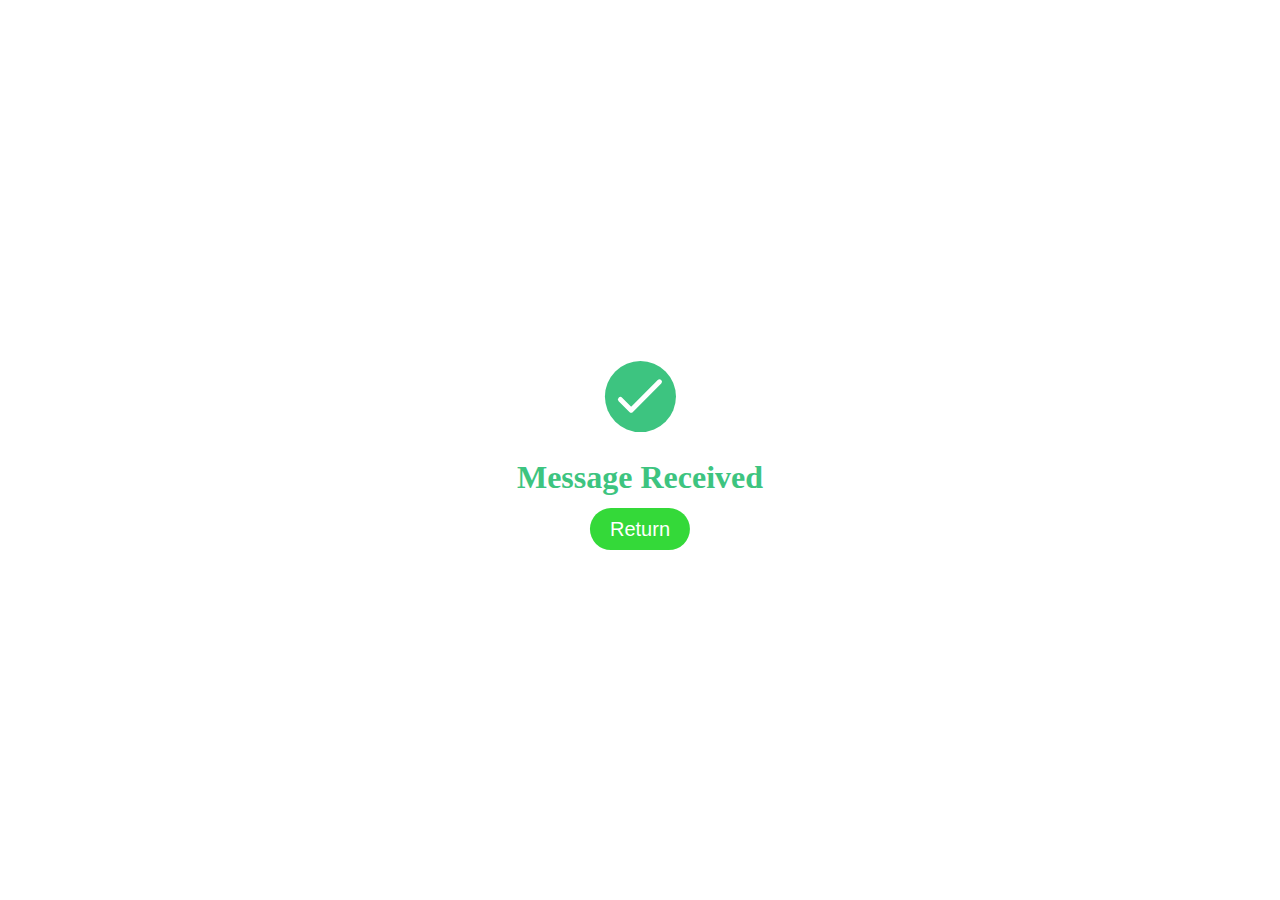
<file: system/templates/sent.html>
<!DOCTYPE html>
<html lang="en">
<head>
    <meta charset="UTF-8">
    <meta name="viewport" content="width=device-width, initial-scale=1.0">
    <title>Successful</title>
    <style>
        .success-message {
	 text-align: center;
	 max-width: 500px;
	 position: absolute;
	 top: 50%;
	 left: 50%;
	 transform: translate(-50%, -50%);
}
 .success-message__icon {
	 max-width: 75px;
}
 .success-message__title {
	 color: #3dc480;
	 transform: translateY(25px);
	 opacity: 0;
	 transition: all 200ms ease;
}
 .active .success-message__title {
	 transform: translateY(0);
	 opacity: 1;
}
 .success-message__content {
	 color: #b8babb;
	 transform: translateY(25px);
	 opacity: 0;
	 transition: all 200ms ease;
	 transition-delay: 50ms;
}
 .active .success-message__content {
	 transform: translateY(0);
	 opacity: 1;
}
 .icon-checkmark circle {
	 fill: #3dc480;
	 transform-origin: 50% 50%;
	 transform: scale(0);
	 transition: transform 200ms cubic-bezier(0.22, 0.96, 0.38, 0.98);
}
 .icon-checkmark path {
	 transition: stroke-dashoffset 350ms ease;
	 transition-delay: 100ms;
}
 .active .icon-checkmark circle {
	 transform: scale(1);
}
.btn {
  -webkit-border-radius: 60;
  -moz-border-radius: 60;
  border-radius: 60px;
  font-family: Arial;
  color: #ffffff;
  font-size: 20px;
  background: #34d939;
  padding: 10px 20px 10px 20px;
  text-decoration: none;
}

.btn:hover {
  text-decoration: none;
}
    </style>
</head>
<body>
    <div class="success-message">
        <svg viewBox="0 0 76 76" class="success-message__icon icon-checkmark">
            <circle cx="38" cy="38" r="36"/>
            <path fill="none" stroke="#FFFFFF" stroke-width="5" stroke-linecap="round" stroke-linejoin="round" stroke-miterlimit="10" d="M17.7,40.9l10.9,10.9l28.7-28.7"/>
        </svg>
        <h1 class="success-message__title">Message Received</h1>
        <div>
            <a class="btn"  href="/">Return</a>
        </div>
    </div>

</body>
<script>
    function PathLoader(el) {
	this.el = el;
    this.strokeLength = el.getTotalLength();
	
    // set dash offset to 0
    this.el.style.strokeDasharray =
    this.el.style.strokeDashoffset = this.strokeLength;
}

PathLoader.prototype._draw = function (val) {
    this.el.style.strokeDashoffset = this.strokeLength * (1 - val);
}

PathLoader.prototype.setProgress = function (val, cb) {
	this._draw(val);
    if(cb && typeof cb === 'function') cb();
}

PathLoader.prototype.setProgressFn = function (fn) {
	if(typeof fn === 'function') fn(this);
}

var body = document.body,
    svg = document.querySelector('svg path');

if(svg !== null) {
    svg = new PathLoader(svg);
    
    setTimeout(function () {
        document.body.classList.add('active');
        svg.setProgress(1);
    }, 200);
}

document.addEventListener('click', function () {
    
    if(document.body.classList.contains('active')) {
        document.body.classList.remove('active');
        svg.setProgress(0);
        return;
    }
    document.body.classList.add('active');
    svg.setProgress(1);
});
</script>
</html>
</file>
